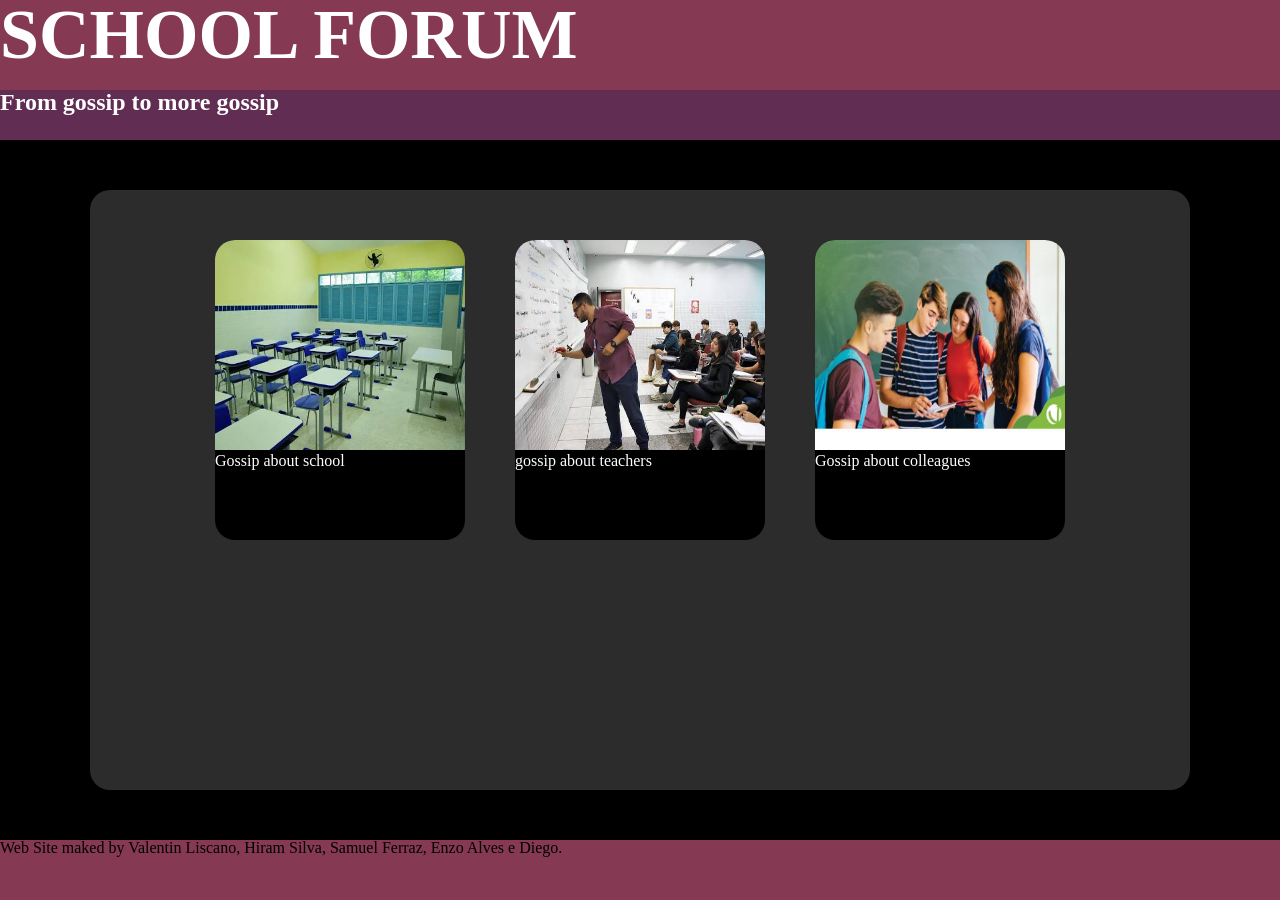
<file: index.html>
<!DOCTYPE html>
<html lang="pt-br">
  <head>
    <meta charset="UTF-8" />
    <meta name="viewport" content="width=device-width, initial-scale=1.0" />
    <title>School Forum</title>
    <link rel="stylesheet" href="styles.css" />
    <link rel="stylesheet" href="reset.css" />
  </head>
  <body>
    <header>
      <a href="index.html">
        <h1 id="logo">SCHOOL FORUM</h1>
      </a>
    </header>
    <nav>
      <h1>From gossip to more gossip</h1>
    </nav>
    <main>
      <article id="article">
        <section class="section">
          <a href="conversas.html?tema=escola">
            <img src="img/images (3).jfif" />
            <h3>Gossip about school</h3>
          </a>
        </section>
        <section class="section">
          <a href="conversas.html?tema=professores">
            <img src="img/images (2).jfif" />
            <h3>gossip about teachers</h3>
          </a>
        </section>
        <section class="section">
          <a href="conversas.html?tema=colegas">
            <img src="img/images (4).jfif" />
            <h3>Gossip about colleagues</h3>
          </a>
        </section>
      </article>
    </main>
    <footer>
      <h4>
        Web Site maked by Valentin Liscano, Hiram Silva, Samuel Ferraz, Enzo
        Alves e Diego.
      </h4>
    </footer>
    <script src="script.js"></script>
  </body>
</html>
</file>
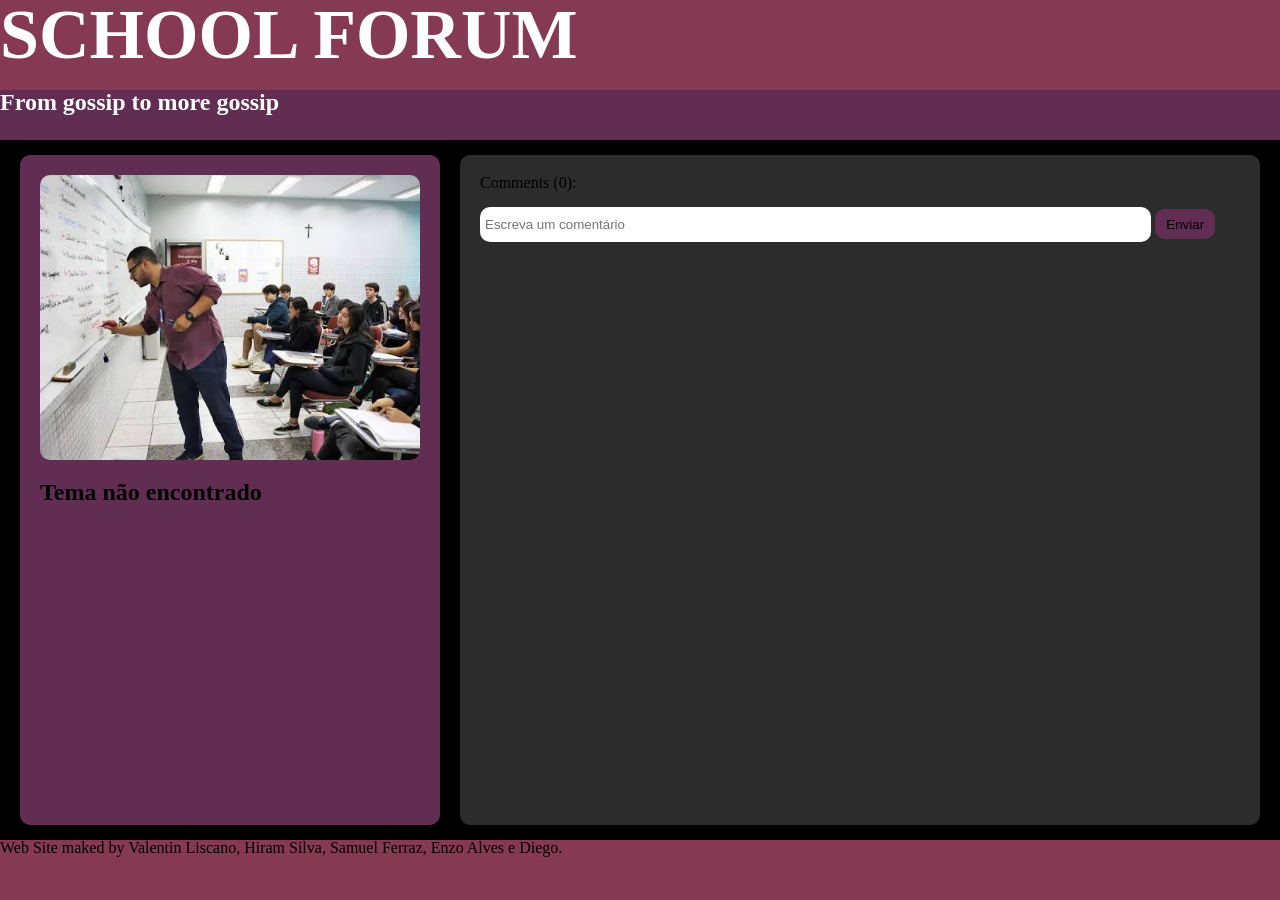
<file: conversas.html>
<!DOCTYPE html>
<html lang="pt-br">
  <head>
    <meta charset="UTF-8" />
    <meta name="viewport" content="width=device-width, initial-scale=1.0" />
    <title>School Forum</title>
    <link rel="stylesheet" href="styles.css" />
    <link rel="stylesheet" href="reset.css" />
    <link rel="stylesheet" href="conversas.css" />
  </head>
  <body>
    <header>
      <a href="index.html">
        <h1 id="logo">SCHOOL FORUM</h1>
      </a>
    </header>
    <nav>
      <h1>From gossip to more gossip</h1>
    </nav>
    <main>
      <article>
        <img src="img/images (2).jfif" class="tema" id="imagemTema" />
        <h1 id="tituloTema">Sugestões de conversa</h1>
        <ul id="listaSugestoes"></ul>
      </article>
      <aside>
        <div id="comentarioscss">
          <div id="comentarios-p1">
            <h4 id="contador">Comments (0):</h4>
          </div>

          <script>
            let contador = 0;
            function agregarComentario() {
              const input = document.getElementById("input-comentario");
              const texto = input.value;

              if (texto === "") {
                return;
              }

              const nuevoComentario = document.createElement("p");
              nuevoComentario.textContent = "Usuario: " + texto;

              const contenedor = document.getElementById("comentarioscss");
              contenedor.appendChild(nuevoComentario);

              contador++;
              document.getElementById("contador").textContent =
                "Comments (" + contador + "):";

              input.value = "";
            }
          </script>
          <br />
        </div>

        <div id="comentariosjs">
          <input
            type="text"
            id="input-comentario"
            placeholder="Escreva um comentário"
          />
          <button onclick="agregarComentario()">Enviar</button>
        </div>
      </aside>
    </main>
    <footer>
      <h4>
        Web Site maked by Valentin Liscano, Hiram Silva, Samuel Ferraz, Enzo
        Alves e Diego.
      </h4>
    </footer>
    <script src="script.js"></script>
  </body>
</html>
</file>
<file: styles.css>
body {
  background-color: #853953;
  color: black;
}

a {
  text-decoration: none;
  color: white;
}

header {
  height: 70px;
  color: white;
  width: 100%;
  background-color: #853953;
  font-size: 70px;
}

#logo {
  display: block;
  font-size: 70px;
  margin-top: auto;
}

nav {
  height: 50px;
  color: white;
  background-color: #612d53;
}

main {
  display: flex;
  justify-content: center;

  height: 700px;
  width: 100%;
  background-color: black;
}

#article {
  display: flex;
  align-items: flex-start;
  justify-content: center;

  gap: 50px;
  width: 1000px;
  border-radius: 20px;
  margin: 50px;
  padding: 50px;

  background-color: #2c2c2c;
}

.section {
  display: block;
  height: 300px;
  width: 250px;

  background-color: black;
  border-radius: 20px;
}

img {
  width: 250px;
  height: 210px;
  border-top-left-radius: 20px;
  border-top-right-radius: 20px;
}
</file>
<file: conversas.css>
main {
  display: flex;
  align-items: center;
  justify-content: space-around;
}

article {
  display: flex;
  flex-direction: column;
  align-items: flex-start;
  justify-content: flex-start;
  width: 35%;
  height: 90%;
  margin: 40px 10px 40px 20px;
  padding: 20px;
  border-radius: 10px;

  background-color: #612d53;
}

.tema {
  width: 100%;
  height: auto;

  border-radius: 0px;
}

aside {
  background-color: #2c2c2c;
  width: 70%;
  height: 90%;
  margin: 40px 20px 40px 10px;
  padding: 20px;

  border-radius: 10px;
}

input {
  background: white;
  height: 25px;
  border-radius: 10px;
  border: none;
  outline: none;
  width: 87%;
  padding: 5px;
  color: black;
}

button {
  border: none;
  outline: none;
  height: 30px;
  width: 60px;

  background-color: #612d53;
  border-radius: 10px;
}

.tema {
  border-radius: 10px;
}
</file>
